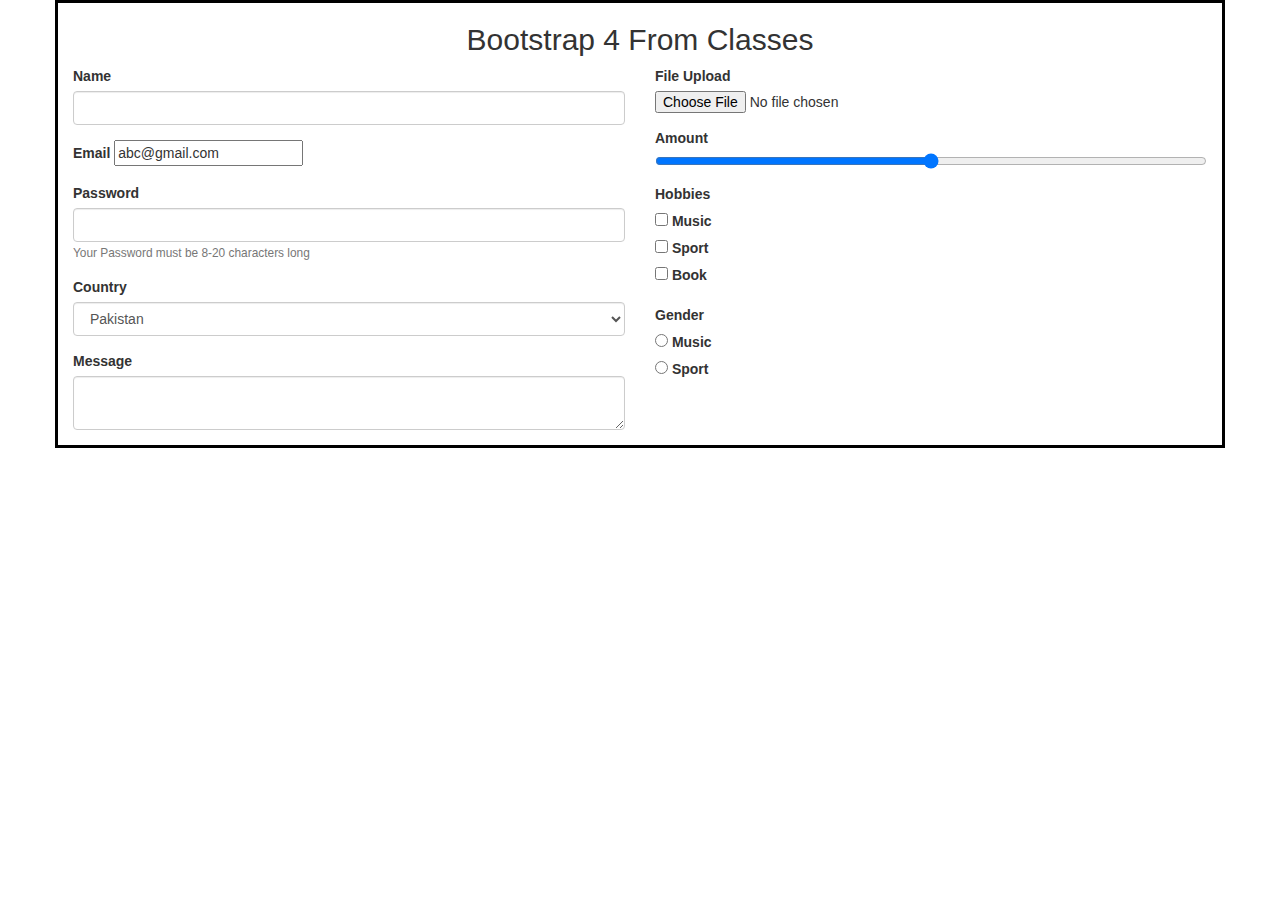
<file: Form and Templete Frontend/Forms/forms2.html>
<!DOCTYPE html>
<html lang="en">
<head>
    <meta charset="UTF-8">
    <meta http-equiv="X-UA-Compatible" content="IE=edge">
    <meta name="viewport" content="width=device-width, initial-scale=1.0">
    <link rel="stylesheet" href="style2.css">
    <link rel="stylesheet" href="https://maxcdn.bootstrapcdn.com/bootstrap/3.4.1/css/bootstrap.min.css">
    <script src="https://ajax.googleapis.com/ajax/libs/jquery/3.6.0/jquery.min.js"></script>
    <script src="https://maxcdn.bootstrapcdn.com/bootstrap/3.4.1/js/bootstrap.min.js"></script>
    <title>Bootstrap Forms</title>
</head>
<body>
    <div class="container">
        <h2 class="py-3 text-center">Bootstrap 4 From Classes</h2>
        <div class="row py-3">
            <div class="col-md-6">
                <div class="form-group">
                    <label for="">Name</label>
                    <input type="text" class="form-control">
                </div>
                <div class="form-group">
                    <label for="">Email</label>
                    <input type="text" value="abc@gmail.com" class="form-control-plaintext" readonly>
                </div>
                <div class="form-group">
                    <label for="">Password</label>
                    <input type="text" class="form-control">
                    <small class="form-text text-muted">
                        Your Password must be 8-20 characters long

                    </small>
                </div>
                <div class="form-group">
                    <label for="">Country</label>
                    <select name="" id="" class="form-control">
                        <option value="">Pakistan</option>
                        <option value="">Bangladash</option>
                        <option value="">India</option>
                        <option value="">Nepal</option>
                    </select>
                </div>
                <div class="form-group">
                    <label for="">Message</label>
                    <textarea name="" class="form-control">
                        
                    </textarea>
                </div>
            </div>
            <div class="col-md-6">
                <div class="form-group">
                    <label for="">File Upload</label>
                    <input type="file" class="form-control-file">
                </div>
                <div class="form-group">
                    <label for="">Amount</label>
                    <input type="range" class="form-control-range">
                </div>

             <div class="form-group">
                <label for="">Hobbies</label>
                <div class="from-check">
                    <input type="checkbox" class="form-check-input" id="musicCheck">
                    <label for="musicCheck" class="">Music</label>
                </div>
                <div class="from-check">
                    <input type="checkbox" class="form-check-input" id="sportCheck">
                    <label for="sportCheck" class="">Sport</label>
                </div>
                <div class="from-check">
                    <input type="checkbox" class="form-check-input" id="bookCheck">
                    <label for="bookCheck" class="">Book</label>
                </div>
             </div>

             <div class="form-group">
                <label for="">Gender</label>
                <div class="from-check">
                    <input type="radio" name="gender" class="form-check-input" id="maleradio">
                    <label for="maleradio" class="">Music</label>
                </div>
                <div class="from-check">
                    <input type="radio" name="gender" class="form-check-input" id="femaleradio">
                    <label for="femaleradio" class="">Sport</label>
                </div>
                
             </div>

            </div>
            
        </div>
      
        
    </div> 
    
     
</body>
</html>
</file>
<file: Form and Templete Frontend/Forms/style2.css>
.container{
    border: 3px solid black;
}
</file>
